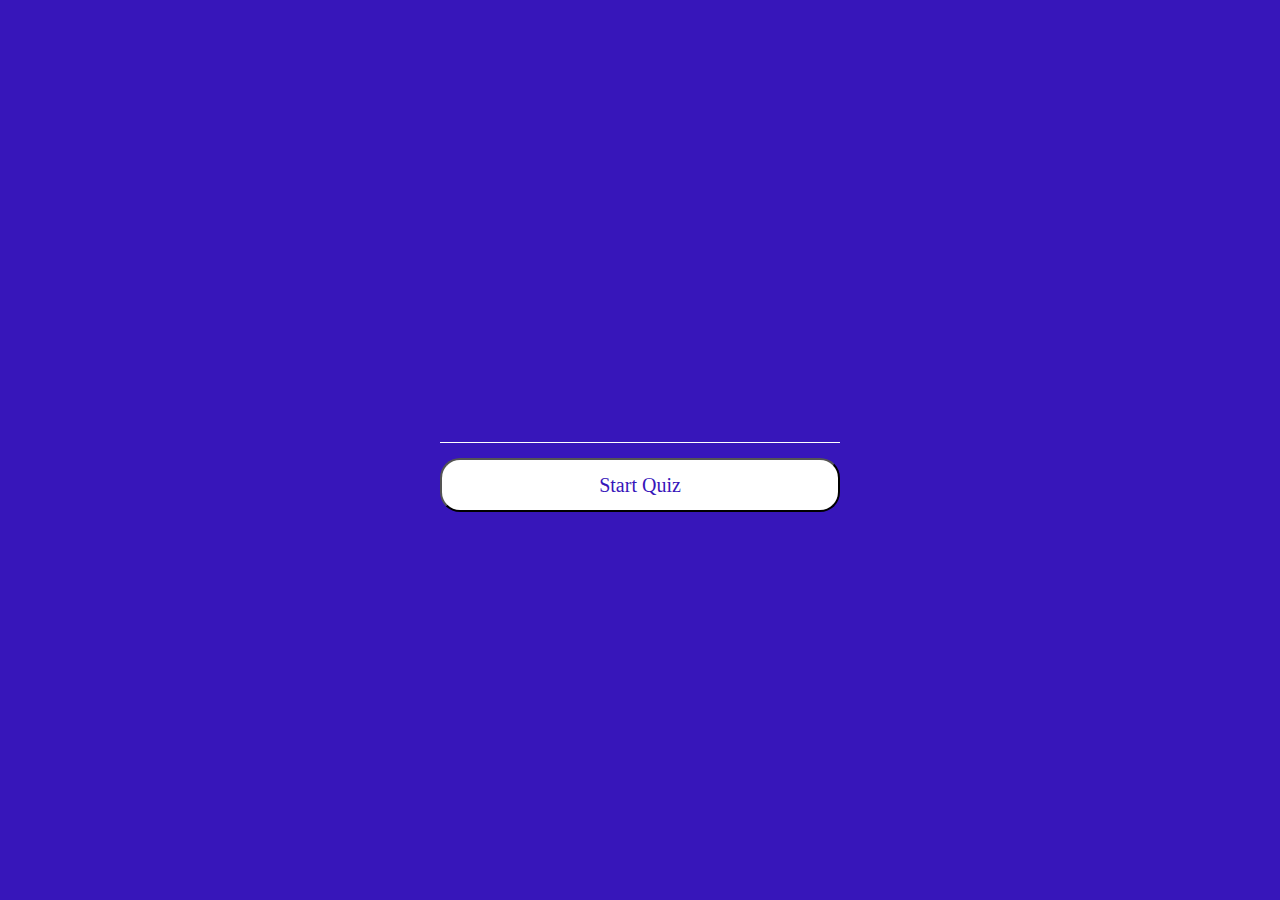
<file: index.html>
<!DOCTYPE html>
<html>
  <head>
    <title></title>
    <meta charset="utf-8">
    <meta name="viewport" content="width=device-width, initial-scale=1">
   <link rel="stylesheet" href="https://maxcdn.bootstrapcdn.com/bootstrap/4.5.0/css/bootstrap.min.css">
   <script src="https://ajax.googleapis.com/ajax/libs/jquery/3.5.1/jquery.min.js"></script>
   <script src="https://cdnjs.cloudflare.com/ajax/libs/popper.js/1.16.0/umd/popper.min.js"></script>
   <script src="https://maxcdn.bootstrapcdn.com/bootstrap/4.5.0/js/bootstrap.min.js"></script>
   <link rel="stylesheet" href="style.css">

  </head>
  <body>
    <div class="main">
      <form name="welcome_form" id="welcome_form" onsubmit="start(event)">
       <input type="text" name="welcome" id="welcome"></input>
       <button id="btn">Start Quiz</button>
      </form>
    </div>
    <script src="index.js"></script>


  </body>
</html>
</file>
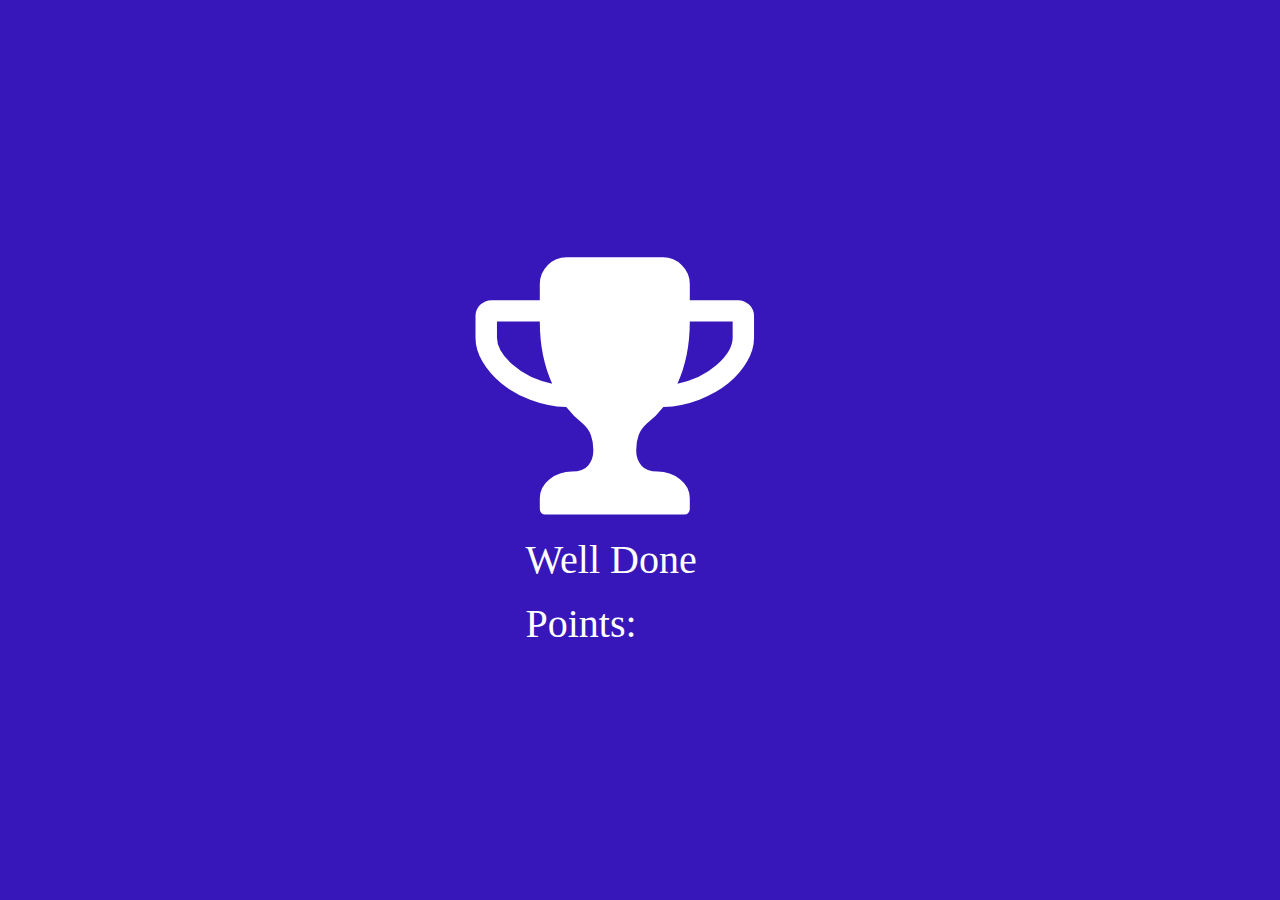
<file: end.html>
<!DOCTYPE html>
<html>
  <head>
    <title></title>
    <meta charset="utf-8">
    <meta name="viewport" content="width=device-width, initial-scale=1">
   <link rel="stylesheet" href="https://maxcdn.bootstrapcdn.com/bootstrap/4.5.0/css/bootstrap.min.css">
   <link rel="stylesheet" href="https://stackpath.bootstrapcdn.com/font-awesome/4.7.0/css/font-awesome.min.css" integrity="sha384-wvfXpqpZZVQGK6TAh5PVlGOfQNHSoD2xbE+QkPxCAFlNEevoEH3Sl0sibVcOQVnN" crossorigin="anonymous">
   <script src="https://ajax.googleapis.com/ajax/libs/jquery/3.5.1/jquery.min.js"></script>
   <script src="https://cdnjs.cloudflare.com/ajax/libs/popper.js/1.16.0/umd/popper.min.js"></script>
   <script src="https://maxcdn.bootstrapcdn.com/bootstrap/4.5.0/js/bootstrap.min.js"></script>
   <link rel="stylesheet" href="style.css">

  </head>
  <body>
   <div class="end">
    <div class="content">
    <i class="fa fa-trophy"></i>
    <h1>Well Done  <span class="name"></span></h1>
    <p><h1>Points: <span class="pointspan"></span></h1></p>
    </div>
   </div>
   <script>
   let pointsres = sessionStorage.getItem("respoints");
   document.querySelector(".pointspan").innerHTML=pointsres;
   let user_name = sessionStorage.getItem("name");
   document.querySelector("span.name").innerHTML = user_name;
</script>
</body>
</html>
</file>
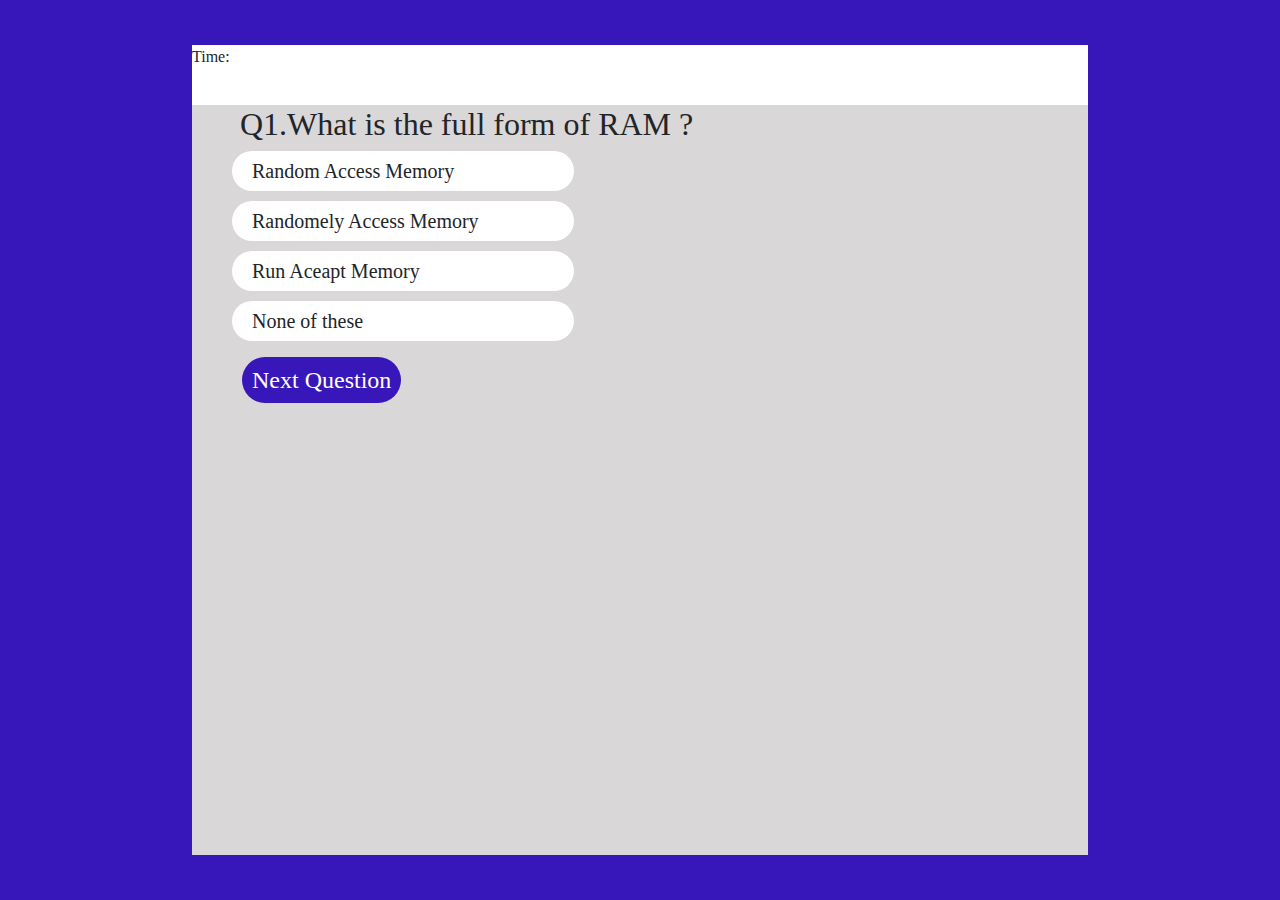
<file: quiz.html>
<!DOCTYPE html>
<html>
  <head>
    <title></title>
    <meta charset="utf-8">
    <meta name="viewport" content="width=device-width, initial-scale=1">
   <link rel="stylesheet" href="https://maxcdn.bootstrapcdn.com/bootstrap/4.5.0/css/bootstrap.min.css">
   <script src="https://ajax.googleapis.com/ajax/libs/jquery/3.5.1/jquery.min.js"></script>
   <script src="https://cdnjs.cloudflare.com/ajax/libs/popper.js/1.16.0/umd/popper.min.js"></script>
   <script src="https://maxcdn.bootstrapcdn.com/bootstrap/4.5.0/js/bootstrap.min.js"></script>
   <link rel="stylesheet" href="style.css">
  </head>
  <body>
    <div class="main">
     <div class="quiz">
      <div class="header">
       <div class="label"></div>
       <div id="timer">Time: </div>
      </div>
      <div class="quiz-body">
       <div id="questions"></div>
       <div>
        <button class="nextQues" class="ml-5" onclick = "nextQues()">Next Question</button>
       </div>
      </div>
     </div>
   </div>
    <script src="quiz.js">
    </script>
  </body>
</html>
</file>
<file: style.css>
body {
  font-family: "Lato";

}
.main{
  display: flex;
  justify-content: center;
  align-items: center;
  width: 100vw;
  height: 100vh;
  background: #3716ba;
}
.quiz{
background: white;
  display: grid;
  grid-template-rows: 60px auto;
  width: 70%;
  height:90%;
}
.option{
  list-style-type: none;
  margin-bottom: 10px;
  background: white;
  font-size: 20px;
  width: 40%;
  padding-left: 20px;
  padding-top: 5px;
  padding-bottom:5px;
  border-radius: 20px;
}

#btn{
  background-color: white;
  color:#3716ba;
  padding: 10px;
    display: block;
    width: 100%;
    margin-top: 15px;
      border-radius: 20px;
      font-size: 20px;
}
#welcome_form{
  width: 400px;

}
#welcome{
  width:100%;
  background: transparent;
  color:white;
  border:none;
  border-bottom: 1px solid white;
  font-size:34px;
}
#btn:hover{
  transform: translateY(-5px);
  cursor: pointer;
}
#welcome:focus{
  outline:none;
}
.header{
  background: white;
}
.quiz-body{
  background:#d9d7d7;
}
.nextQues{
  background:#3716ba;
  color: white;
  border-radius: 30px;
  margin-left: 50px;
  font-size: 24px;
  padding: 5px 10px 5px 10px;
  border: none;
}
.option:hover{
  border:2px solid #3716ba;
  cursor: pointer;
}
 .option.active{
  background: #3716ba !important;
  color:#fff !important;
}
.end{
  position: relative;
  width: 100vw;
  height: 100vh;
  background: #3716ba;
}
.content{
  color: white;
  position: absolute;
  left: 50%;
  top: 50%;
  transform: translate(-50%,-50%);

}
.fa-trophy{
  color: white;
  font-size: 300px;
  margin-left:-50px !important;
}
</file>
